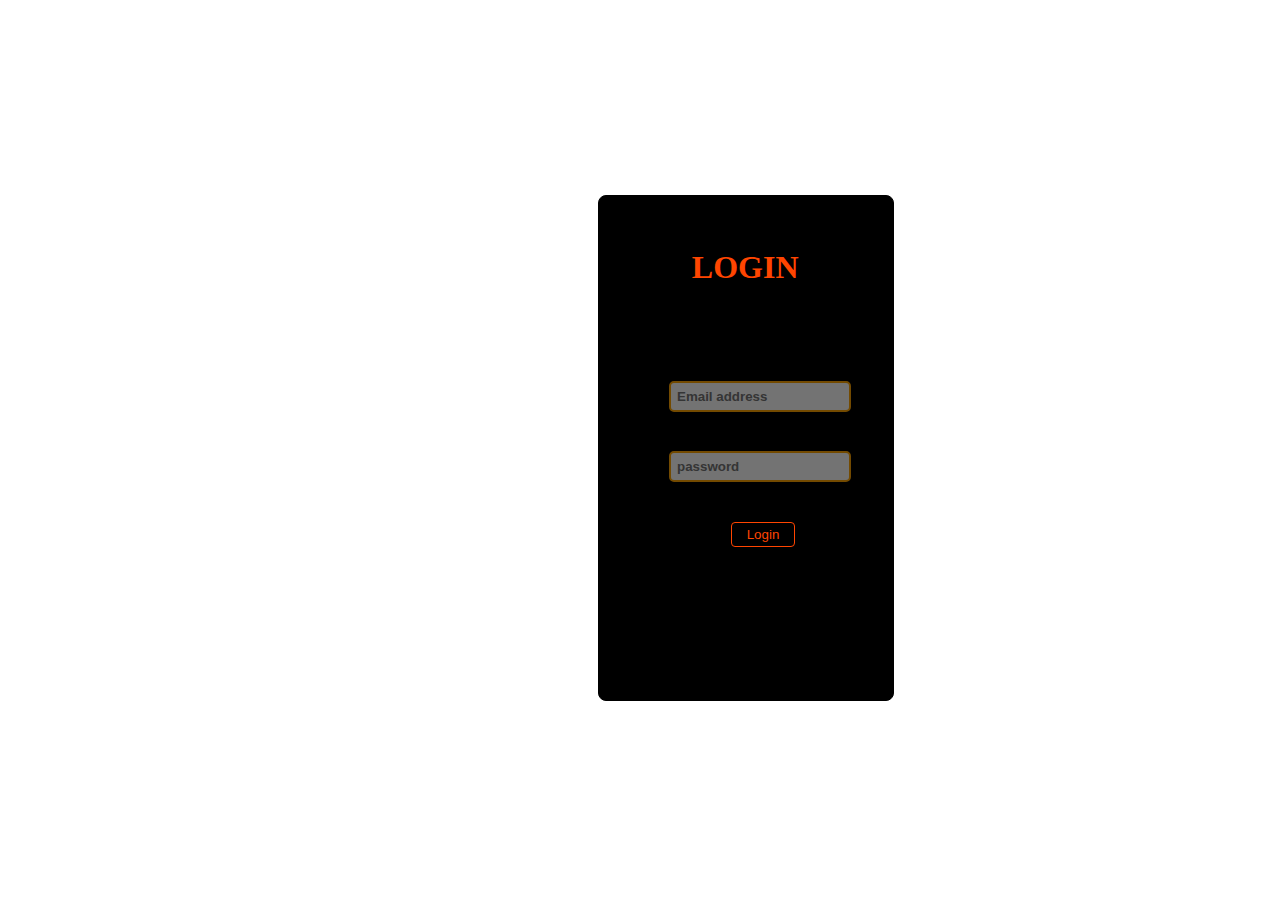
<file: login.html>
<!DOCTYPE html>
<html lang="en">

<head>
    <meta charset="UTF-8">
    <meta name="viewport" content="width=device-width, initial-scale=1.0">
    <title>EduVerse</title>
    <link rel="icon" href="https://cdn-icons-png.flaticon.com/128/15109/15109434.png" type="image/x-icon" id="tk">
    <style>
        body {
            background-image: url(https://t4.ftcdn.net/jpg/04/60/71/01/360_F_460710131_YkD6NsivdyYsHupNvO3Y8MPEwxTAhORh.jpg);
            background-repeat: no-repeat;
            background-position: center;
            background-size: contain;
            background-size: 1550px;
        }

        #tk {
            border: 1px solid white;
            border-radius: 8px;
        }

        .container {
            background-color: black;
            height: 56vh;
            width: 23vw;
            display: block;
            justify-content: center;
            align-items: center;
            padding: auto;
            position: relative;
            margin: 195px 123px 130px 590px;
            border: 1px solid black;
            border-radius: 8px;

        }

        .container input {
            display: block;
            justify-content: center;
            border: 2px solid orange;
            border-radius: 5px;
            font-weight: 700;
            opacity: 0.45;
            z-index: 10;
            position: relative;
            padding: 6px;
        }

        #mn {
            margin: 95px 4px 6px 70px;
            width: 13vw;
        }

        #lm {
            margin: 15px 42px 6px 70px;
            width: 13vw;
        }

        h1 {
            color: orangered;
            margin: 53px 72px 25px 70px;
        }

        .btn {
            background-color: black;
            color: orangered;
            border: 1px solid orangered;
            border-radius: 4px;
            width: 5vw;
            align-content: center;
            padding: 4px;
            font-weight: 300;
            margin: 34px 15px 12px 132px;

        }
    </style>
</head>

<body>
    <div class="container">
        <h1 align="center">LOGIN</h1>
        <input type="text" placeholder="Email address" id="mn" align="center"><br>
        <input type="text" placeholder="password" id="lm" align="center">
        <a href="home2.html"><button type="button" class="btn">Login</button></a>
    </div>

</body>

</html>
</file>
